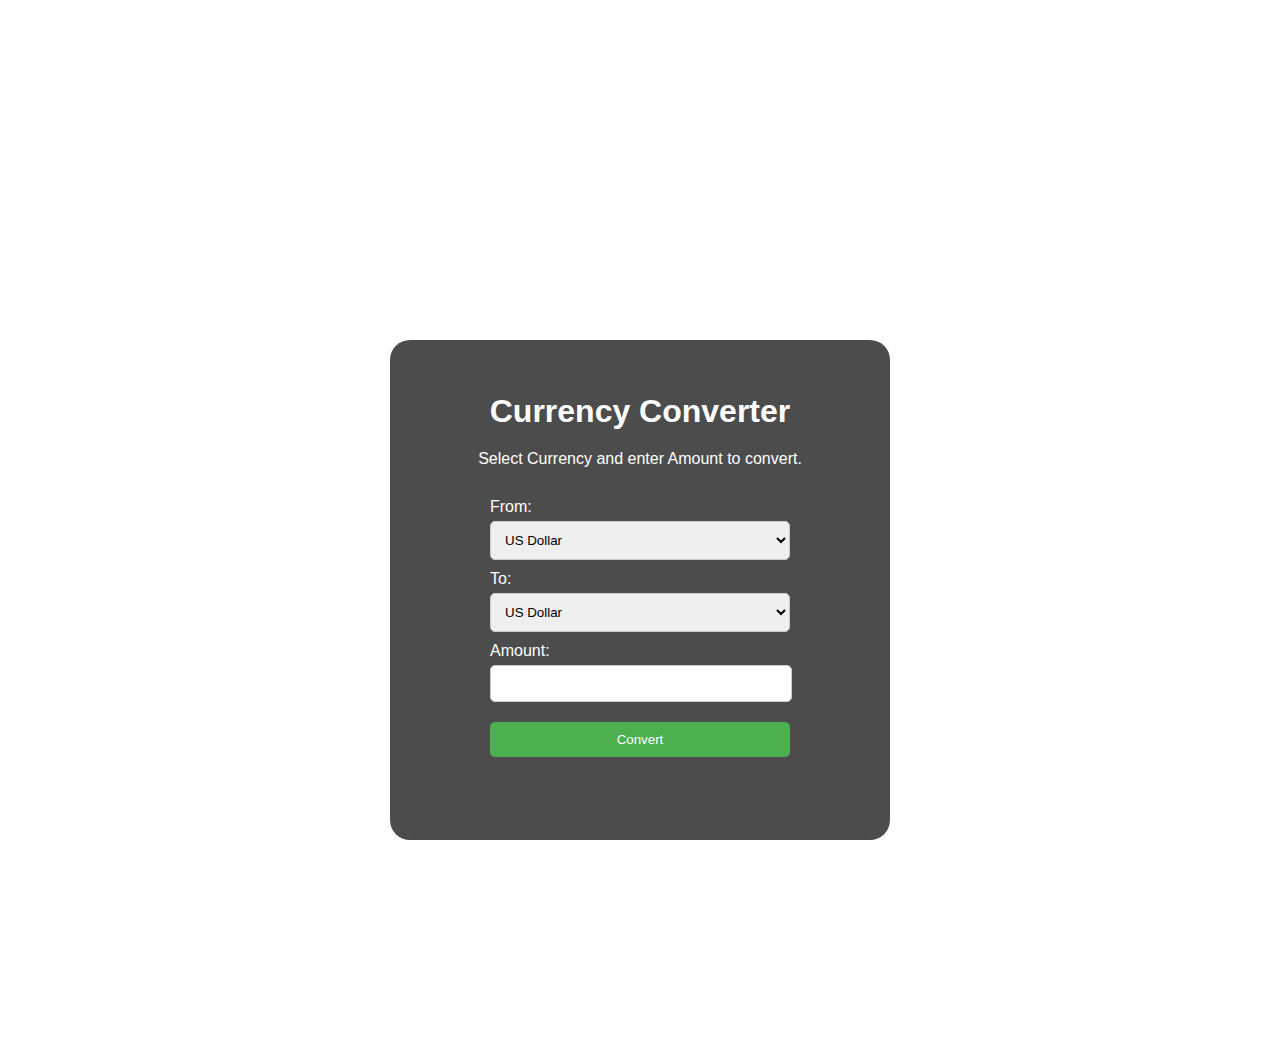
<file: index.html>
<!doctype html>
<html>
<head>
   <title>Currency Converter</title>
   <link rel="StyleSheet"  href="currencyConverter.css"/>
</head>
<body>
<div class="container">
   <h1>Currency Converter</h1>
   <p>Select Currency and enter Amount to convert.</p>
  <form>
      <label>From:</label>
      <select id="from">
         <option value="USD">US Dollar</option>
         <option value="EUR">Euro</option>
         <option value="GBP">Pounds</option>
         <option value="INR">Rupees</option>
         <option value="KWD">Dinar</option>
         <option value="JPY">Japanese Yen</option>
     
      </select>
      <label>To:</label>
      <select id="to">
         <option value="USD">US Dollar</option>
         <option value="EUR">Euro</option>
         <option value="GBP">Pounds</option>
         <option value="INR">Rupees</option>
         <option value="KWD">Dinar</option>
          <option value="JPY">Japanese Yen</option>
      </select>
      <label>Amount:</label>
      <input type="text" id="amount" />
      <button type="button" id="convert">Convert</button>
      <p id="result"></p>
   </form>
</div>
<script src="currencyConverter.js"></script>
</body>
</html>
</file>
<file: currencyConverter.css>
*{
margin:0px;
padding:0px;
}

body {
    font-family: Arial, sans-serif;
 display: flex;
 justify-content: center; 
 align-items: center;
 height: 100vh;
 margin-top: 140px;
 background-image: url(https://github.com/Ballursajeed/Currency-Converter/blob/main/Currency.jpeg?raw=true);
   background-size: cover;
  background-repeat: no-repeat;
  background-position: center center;
}


.container{
 display: flex;
 justify-content: center; 
 align-items: center;
 flex-direction: column;
 background-color: rgba(0,0,0,0.7);
 height: 500px;
 width: 500px;
 border-radius: 20px;
}

h1 {
    color: white;
    margin-bottom: 20px;
}

p {
      color: white;
        margin-bottom: 20px;
}

form {
    display: flex;
    flex-direction: column;
    width: 300px;
    margin-top: 10px;
}

label {
    margin-bottom: 5px;
    color:white;
}

select, input {
    padding: 10px;
    margin-bottom: 10px;
    border: 1px solid #ccc;
    border-radius: 5px;
    width: 100%;
}

button {
    padding: 10px 20px;
    border: none;
    background-color: #4CAF50;
    color: white;
    border-radius: 5px;
    cursor: pointer;
}

button:hover {
    background-color: #45a049;
}

#result {
    font-weight: bold;
    margin-top: 10px;
    color: #333;
    text-align: center;
}
#amount{
  width: 280px;	
  margin-bottom: 20px;
}
#result{
 color: white;
}
</file>
